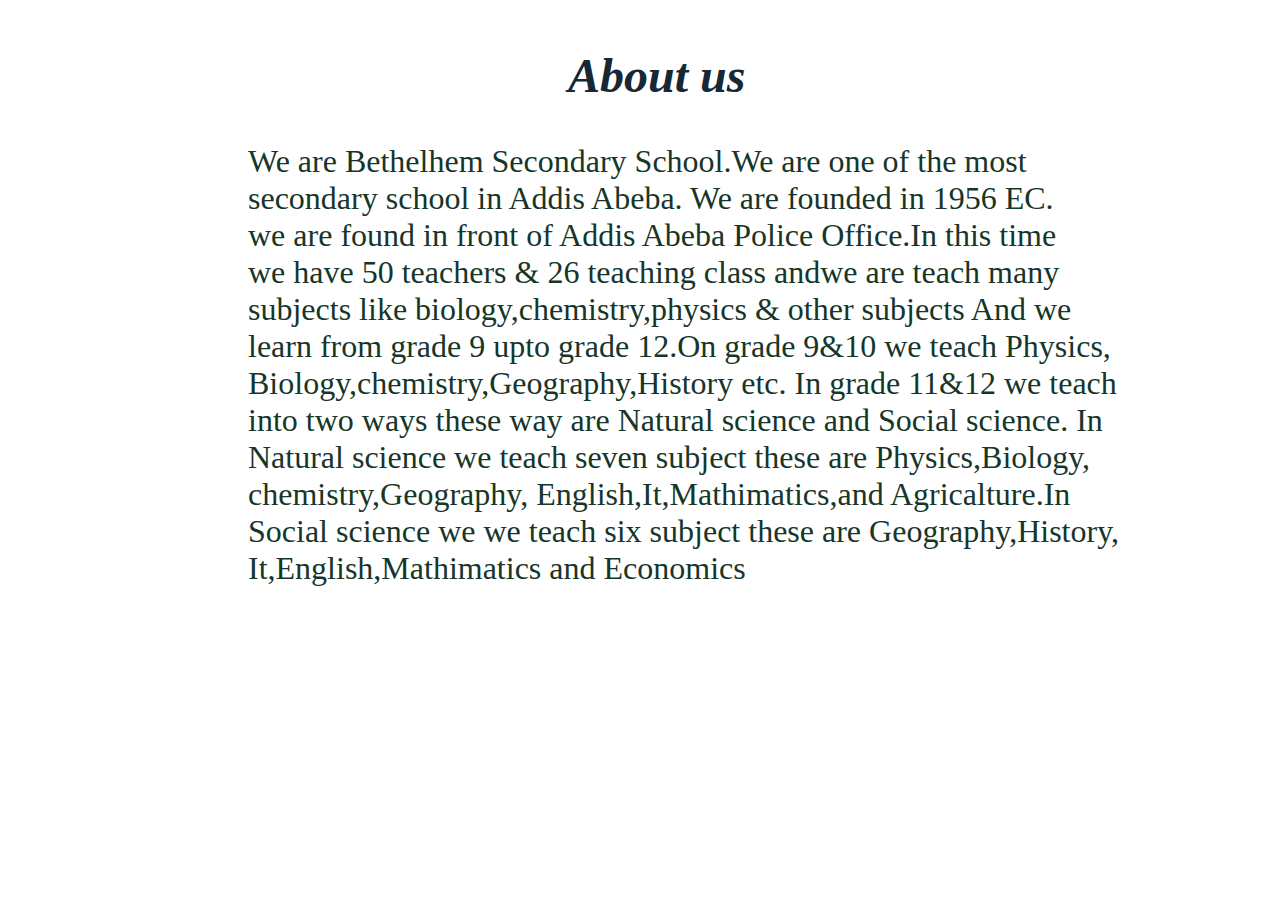
<file: About us/About us.html>
<!DOCTYPE html>
<html lang="en">
  <head>
    <meta charset="UTF-8" />
    <meta name="viewport" content="width=device-width, initial-scale=1.0" />
    <title>About us</title>
    <link rel="stylesheet" href="style 3.css" />
  </head>
  <body>
    <div class="about-us">
      <h2 class="name">About us</h2>
      <p class="paragraph-1">
        We are Bethelhem Secondary School.We are one of the most<br />
        secondary school in Addis Abeba. We are founded in 1956 EC.<br />
        we are found in front of Addis Abeba Police Office.In this time<br />
        we have 50 teachers & 26 teaching class andwe are teach many<br />
        subjects like biology,chemistry,physics & other subjects And we<br />
        learn from grade 9 upto grade 12.On grade 9&10 we teach Physics,<br />Biology,chemistry,Geography,History
        etc. In grade 11&12 we teach <br />into two ways these way are Natural
        science and Social science. In<br />
        Natural science we teach seven subject these are Physics,Biology,<br />chemistry,Geography,
        English,It,Mathimatics,and Agricalture.In<br />
        Social science we we teach six subject these are Geography,History,<br />It,English,Mathimatics
        and Economics
      </p>
    </div>
  </body>
</html>
</file>
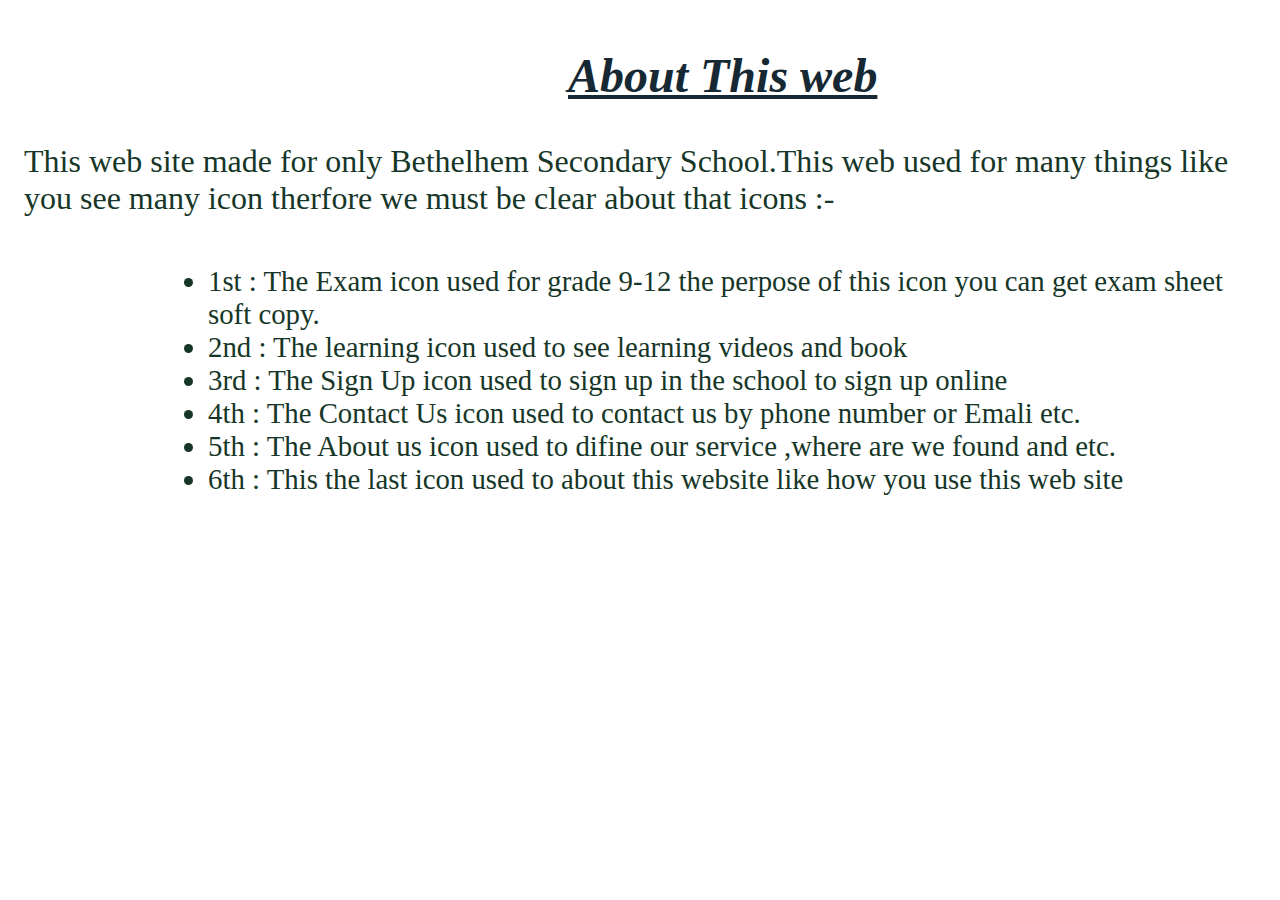
<file: About-this/about-this.html>
<!DOCTYPE html>
<html lang="en">
  <head>
    <meta charset="UTF-8" />
    <meta name="viewport" content="width=device-width, initial-scale=1.0" />
    <title>About This web</title>
    <link rel="stylesheet" href="style4.css">
  </head>
  <body>
    <div>
      <h2 class="name">About This web</h2>
      <p class="paragraph-1">
        This web site made for only Bethelhem Secondary School.This web used for
        many things like you see many icon therfore we must be clear about that icons :-
        <ul class="list">

            
            <li>
                1st : The Exam icon used for grade 9-12 the perpose of this icon you
                can get exam sheet soft copy.
            </li>
            <li>
                2nd : The learning icon used to see learning videos and book
            </li>
            <li>
                3rd : The Sign Up icon used to sign up in the school to sign up online
            </li>
            <li>
                4th : The Contact Us icon used to contact us by phone number or Emali etc.
            </li>
            <li>
                5th : The About us icon used to difine our service ,where are we found and etc. 
            </li>
            <li>
                6th : This the last icon used to about this website like how you use this web site 
            </li>
        </ul>
      </p>
    </div>
  </body>
</html>
</file>
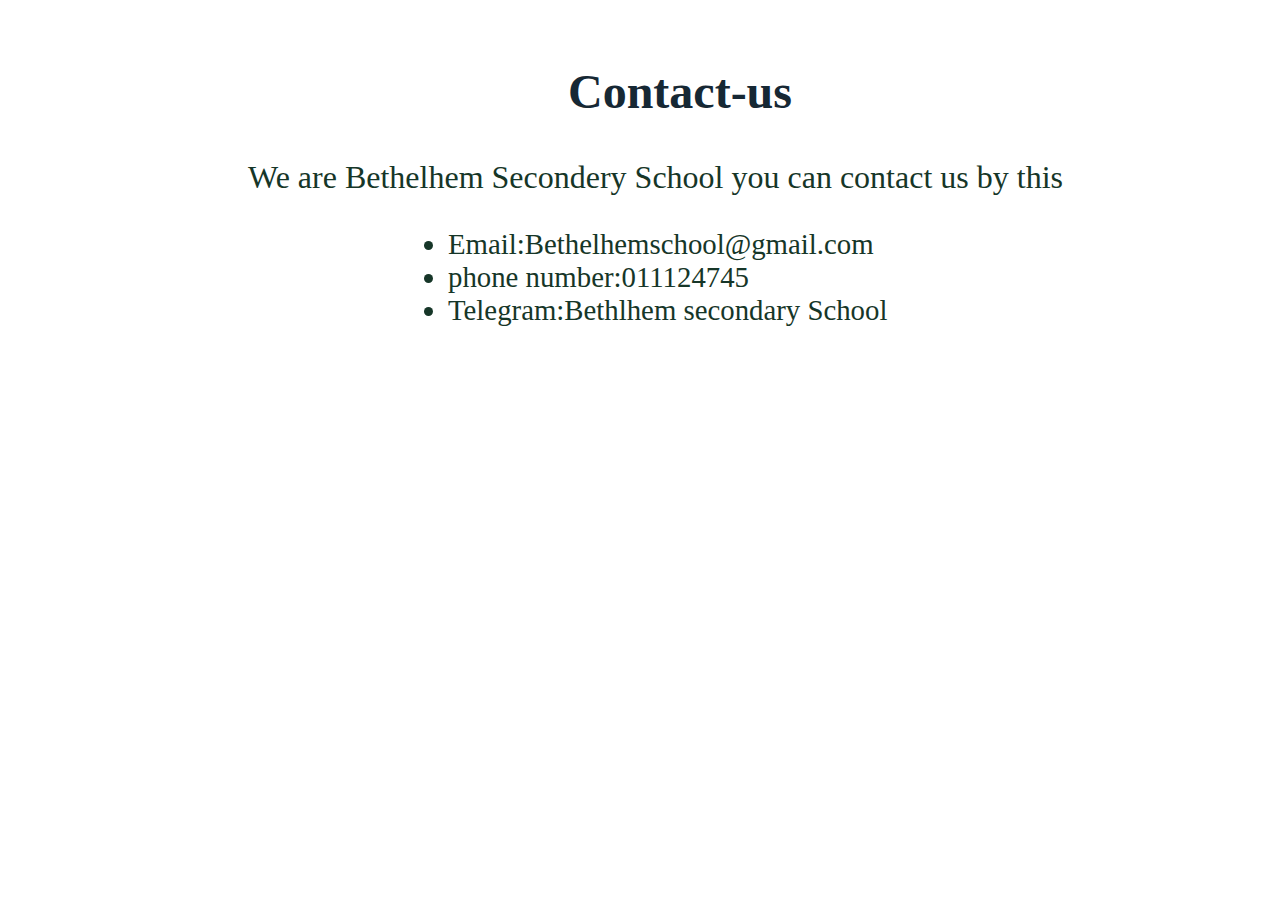
<file: contct us/Index 2.html>
<!DOCTYPE html>
<html lang="en">
  <head>
    <meta charset="UTF-8" />
    <meta name="viewport" content="width=device-width, initial-scale=1.0" />
    <title>contact us</title>
    <link rel="stylesheet" href="style 2.css" />
  </head>
  <body>
    
    </header>
    <div class="contact-us">
      <h2 class="name">Contact-us</h2>
      <p class="paragraph-1">
        We are Bethelhem Secondery School you can contact us by this 
        <ul class="element">
        <li>
            Email:Bethelhemschool@gmail.com
        </li>
        <li>
            phone number:011124745
        </li>
        <li>
          Telegram:Bethlhem secondary School
        </li>

    </ul>
      </p>
    </div>
  </body>
</html>
</file>
<file: About us/style 3.css>
.about-us {
  margin-top: 3rem;
}
.name {
  margin-left: 35rem;
  font-size: 3rem;
  font-style: italic;
  color: #162834;
}
.paragraph-1 {
  font-size: 2rem;
  font-style: bold;
  margin-left: 15rem;
  gap: 3rem;
  color: #163629;
}
</file>
<file: About-this/style4.css>
.name {
  margin-top: 3rem;
  margin-left: 35rem;
  font-style: italic;
  font-size: 3rem;
  color: #162834;
  text-decoration: underline;
}
.paragraph-1 {
  margin-top: 2rem;
  margin-left: 1rem;
  font-size: 2rem;
  color: #163628;
}
.list {
  margin-left: 10rem;
  margin-top: 3rem;
  font-style: bold;
  font-size: 1.8rem;
  color: #163628;
}
</file>
<file: contct us/style 2.css>
.contact-us {
  margin-top: 4rem;
}
.name {
  margin-left: 35rem;
  font-size: 3rem;
  color: #162834;
}
.paragraph-1 {
  margin-top: 2rem;
  margin-left: 15rem;
  font-style: bold;
  font-size: 2rem;
  color: #163628;
}
.element {
  margin-left: 25rem;
  font-size: 1.8rem;
  font-style: bold;
  color: #163628;
}
</file>
